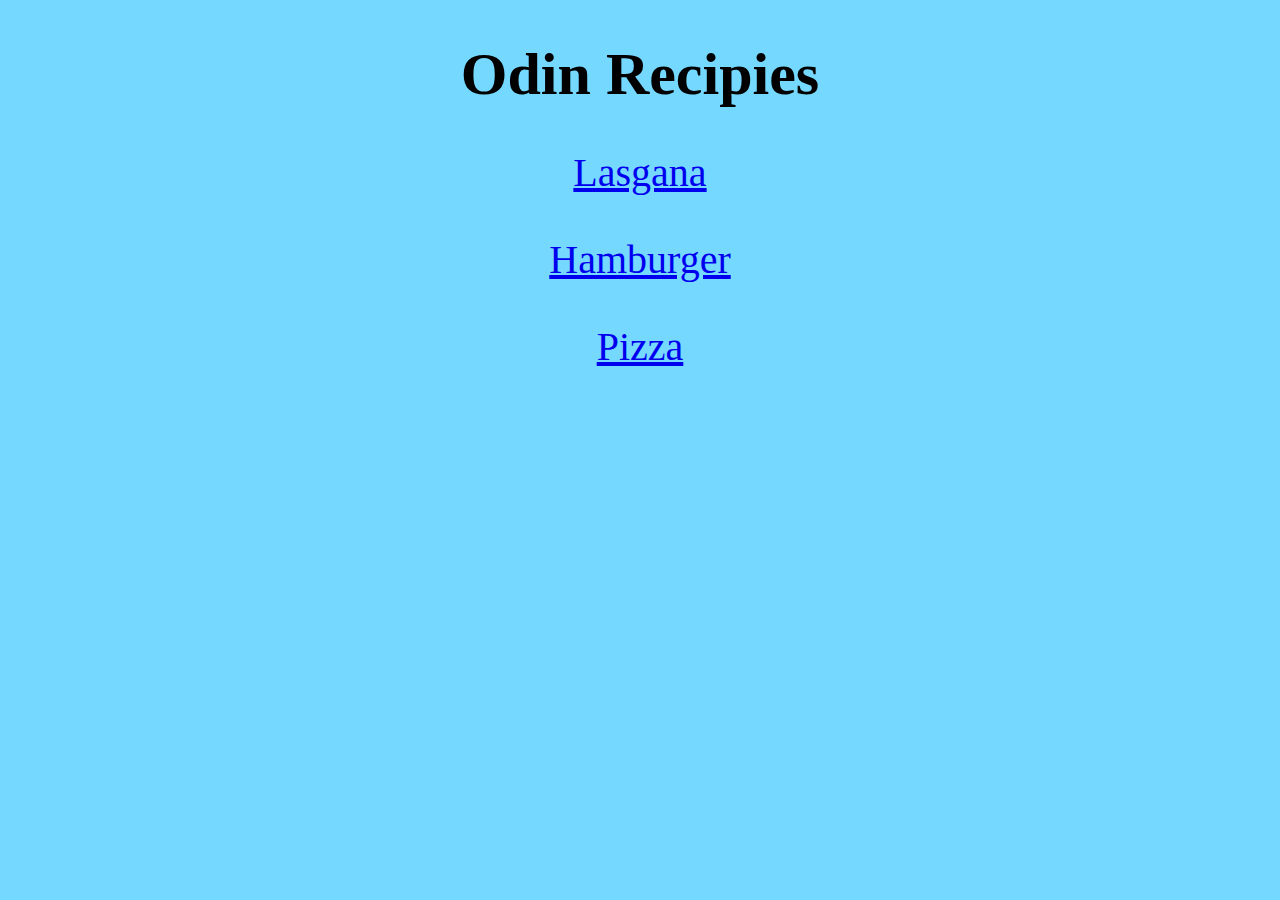
<file: index.html>
<!DOCTYPE html>
<html lang="en">
<head>
    <meta charset="UTF-8">
    <meta http-equiv="X-UA-Compatible" content="IE=edge">
    <meta name="viewport" content="width=device-width, initial-scale=1.0">
    <link rel="stylesheet" href="style.css">
    <title>Odin Recipies</title>
</head>
<body class="firstPage">
    <h1>Odin Recipies</h1>
    <p class="p1"><a href="recipes/lasagna.html">Lasgana</a></p>
    <p class="p1"><a href="recipes/hamburger.html">Hamburger</a></p>
    <p class="p1"><a href="recipes/pizza.html">Pizza</a></p>
</body>
</html>
</file>
<file: style.css>
* {
    background-color: rgb(117, 216, 255);
}
h1 {
    font-size: 60px;
    text-align: center;
}
h2 {
    color: rgb(78, 62, 62);
    font-size: 50px;
    text-align: center;
}
.p1 {
    text-align: center;
    font-size: 40px;
    color: indianred;
}
.p2 {
    text-align: center;
    font-size: 30px;
    color: indianred;
}
img {
    height: 400px;
    width: 400px;
    display: block;
    margin-left: auto;
    margin-right: auto;
    width: 30%;
}
li {
    font-size: 30px;
}
</file>
